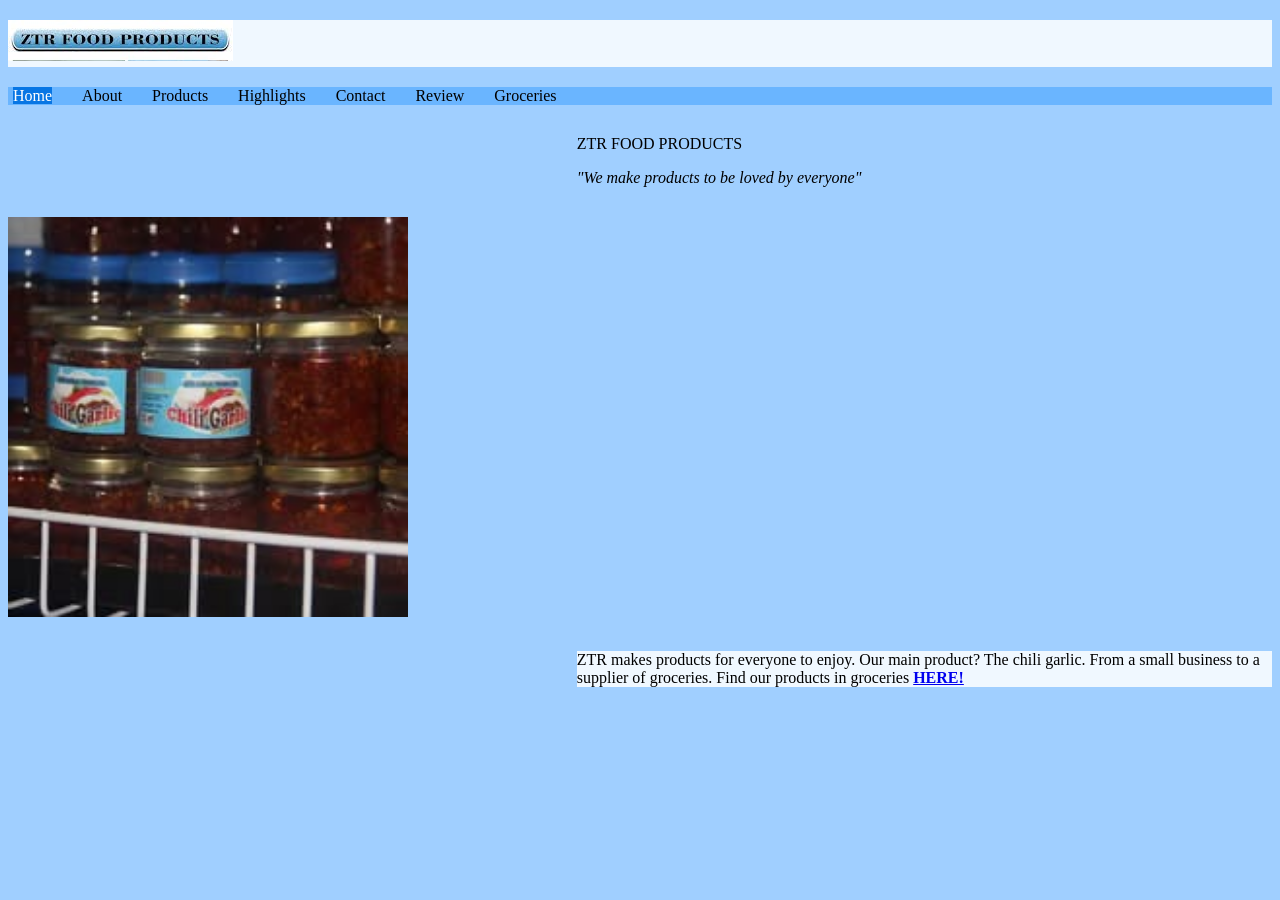
<file: index.html>
<!DOCTYPE html>
<html>
  <head>
    <title>ZTR Home Page</title>
    <link href="style.css" rel="stylesheet">
    <script src="script.js"></script>
  </head>
  <body>
    <header>
      <h2><img src="logo.jpg" alt="logo"/></h2>
    </header>
     <nav id="navigation">
      <ul>
        <li><a href="index.html" id="active">Home</a></li>
        <li><a href="about.html">About</a></li>
        <li><a href="products.html">Products</a></li>
        <li><a href="media.html">Highlights</a></li>
        <li><a href="contact.html">Contact</a></li>
        <li><a href="review.html">Review</a></li>
        <li><a href="groceries.html">Groceries</a></li>
      </ul>
     </nav>
     <main id="homepage">
        <section class="nobackground">
          <p>ZTR FOOD PRODUCTS</p>
          <p><i>"We make products to be loved by everyone"</i></p>
        </section>
       <section class="nobackground">
         <img src="chilisml.jpg" alt="chili garlic" width="400px" height="400px">
       </section>
        <section>
          <p>ZTR makes products for everyone to enjoy.
            Our main product? The chili garlic. From a small
            business to a supplier of groceries. Find our products
            in groceries <b><a href="groceries.html">HERE!</a></b>
          </p>
        </section>
     </main>
  </body>
</html>
</file>
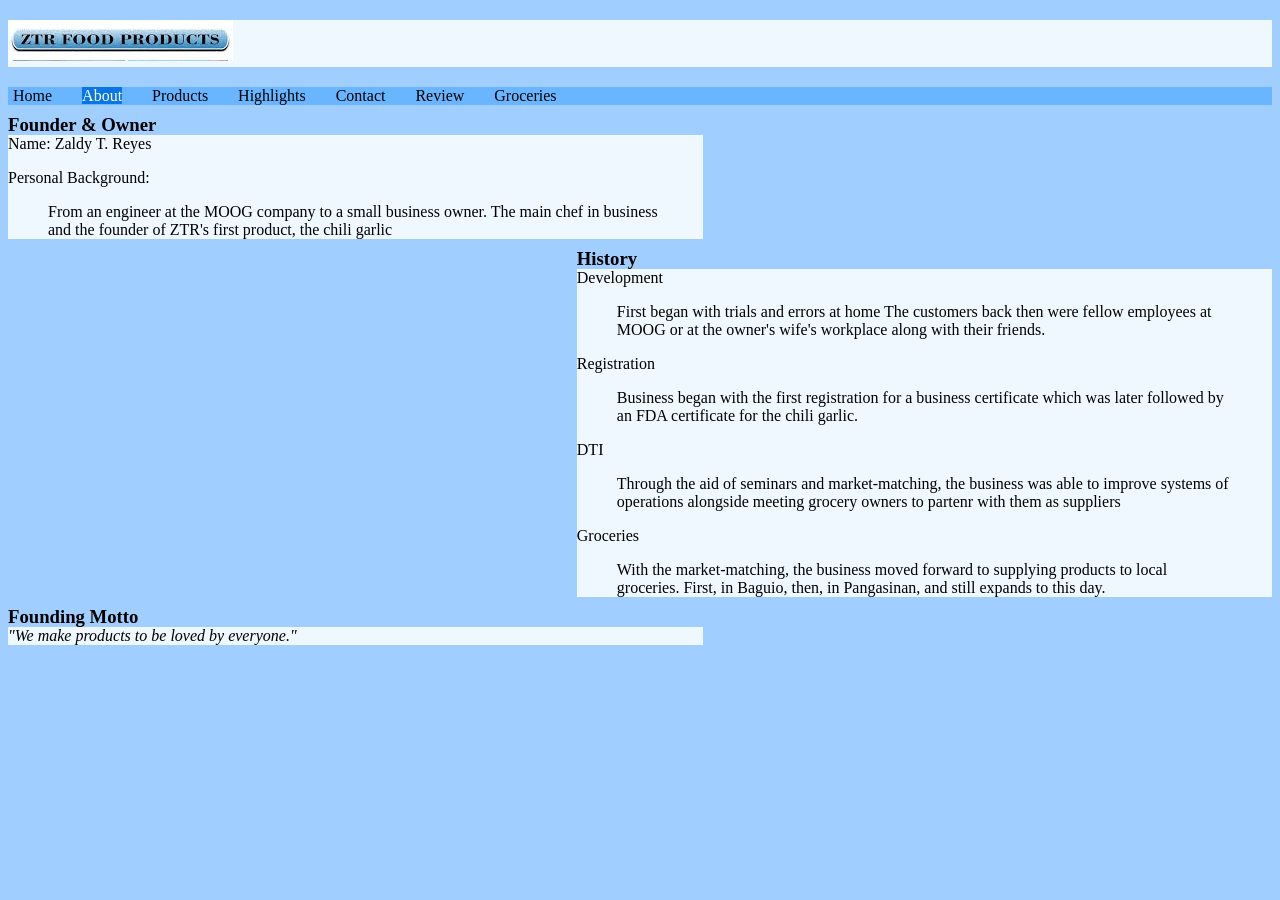
<file: about.html>
<!DOCTYPE html>
<html>
  <head>
    <title>ZTR About Page</title>
    <link href="style.css" rel="stylesheet">
    <script src="script.js"></script>
  </head>
  <body>
    <header>
      <h2><img src="logo.jpg" alt="logo"/></h2>
    </header>
     <nav id="navigation">
      <ul>
        <li><a href="index.html">Home</a></li>
        <li><a href="about.html" id="active">About</a></li>
        <li><a href="products.html">Products</a></li>
        <li><a href="media.html">Highlights</a></li>
        <li><a href="contact.html">Contact</a></li>
        <li><a href="review.html">Review</a></li>
        <li><a href="groceries.html">Groceries</a></li>
      </ul>
     </nav>
     <main id="zigzags">
        <section>
          <h3>Founder & Owner</h3>
          <p>Name: Zaldy T. Reyes</p>
          <p>Personal Background:</p>
          <blockquote>
            <p>From an engineer at the MOOG company to a small business owner.
            The main chef in business and the founder of ZTR's first product, the
            chili garlic</p>
          </blockquote>
        </section>
        <section>
          <h3>History</h3>
          <p>Development</p>
          <blockquote>
            <p>First began with trials and errors at home The customers back then were fellow
            employees at MOOG or at the owner's wife's workplace along with their friends.</p>
          </blockquote>
          <p>Registration</p>
          <blockquote>
            <p>Business began with the first registration for a business certificate which
            was later followed by an FDA certificate for the chili garlic.</p>
          </blockquote>
          <p>DTI</p>
          <blockquote>
            <p>Through the aid of seminars and market-matching, the business was able to
            improve systems of operations alongside meeting grocery owners to partenr
            with them as suppliers</p>
          </blockquote>
          <p>Groceries</p>
          <blockquote>
            <p>With the market-matching, the business moved forward to supplying products
            to local groceries. First, in Baguio, then, in Pangasinan, and still expands
            to this day.</p>
          </blockquote>
        </section>
        <section>
          <h3>Founding Motto</h3>
          <p><i>"We make products to be loved by everyone."</i></p>
        </section>
     </main>
  </body>
</html>
</file>
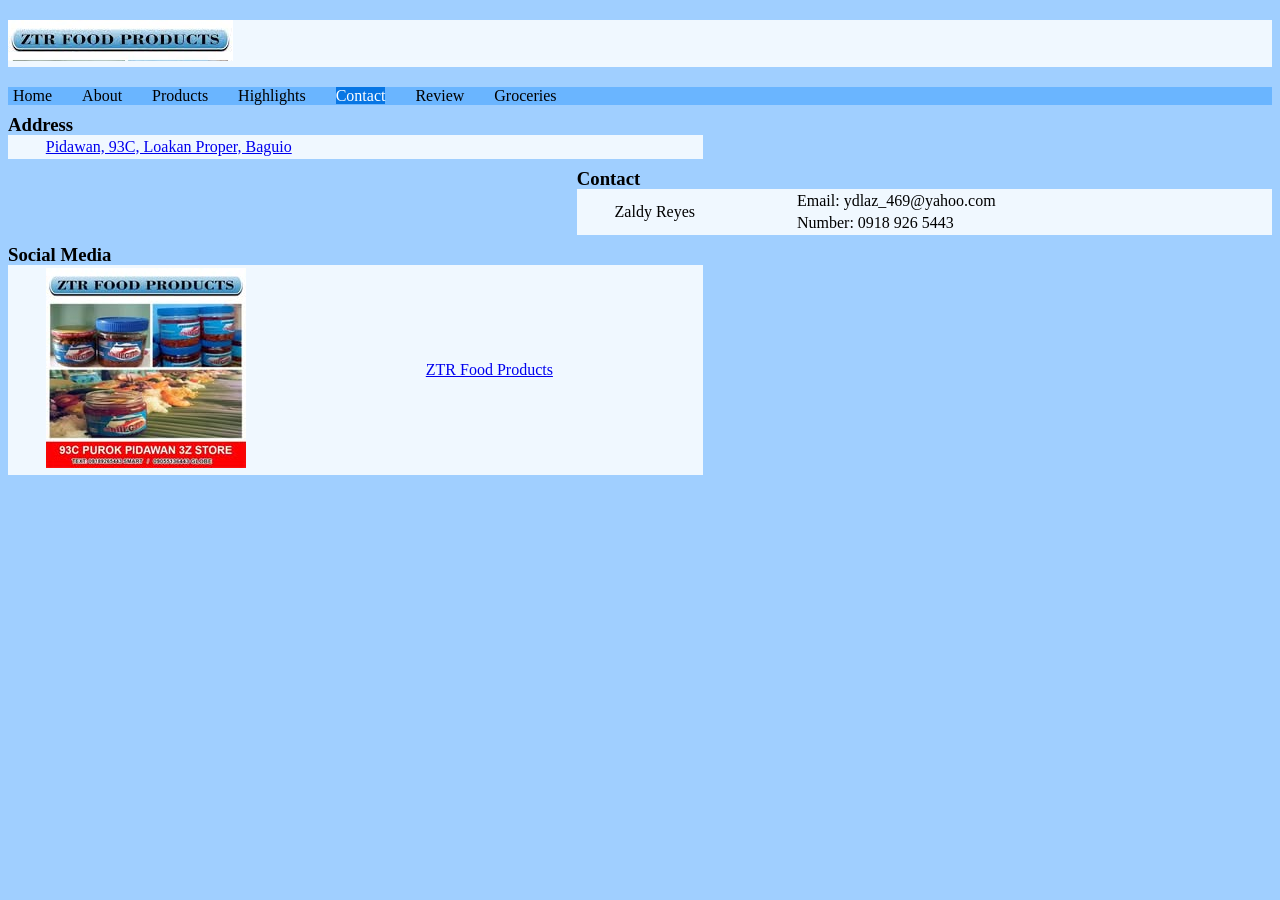
<file: contact.html>
<!DOCTYPE html>
<html>
  <head>
    <title>ZTR Contact Page</title>
    <link href="style.css" rel="stylesheet">
    <script src="script.js"></script>
  </head>
  <body>
    <header>
      <h2><img src="logo.jpg" alt="logo"/></h2>
    </header>
     <nav id="navigation">
      <ul>
        <li><a href="index.html">Home</a></li>
        <li><a href="about.html">About</a></li>
        <li><a href="products.html">Products</a></li>
        <li><a href="media.html">Highlights</a></li>
        <li><a href="contact.html" id="active">Contact</a></li>
        <li><a href="review.html">Review</a></li>
        <li><a href="groceries.html">Groceries</a></li>
      </ul>
     </nav>
     <main id="zigzags">
        <section>
          <h3>Address</h3>
          <table border="0">
            <tr>
              <td><a href="https://maps.app.goo.gl/94D59g6aYKfH8Vn48">Pidawan, 93C, Loakan Proper, Baguio</a>
              </td>
            </tr>
          </table>
        </section>
        <section>
          <h3>Contact</h3>
          <table border="0">
            <tr>
              <td rowspan="2">Zaldy Reyes</td>
              <td> Email: ydlaz_469@yahoo.com</td>
            </tr>
            <tr>
              <td>Number: 0918 926 5443</td>
            </tr>
            </tr>
          </table>
        </section>
        <section>
          <h3>Social Media</h3>
          <table border="0">
            <tr>
              <td><img src="socialmedia.jpg"></td>
              <td><a href="https://www.facebook.com/ztrchiligarlic">ZTR Food Products</a></td>
            </tr>
          </table>
        </section>
     </main>
  </body>
</html>
</file>
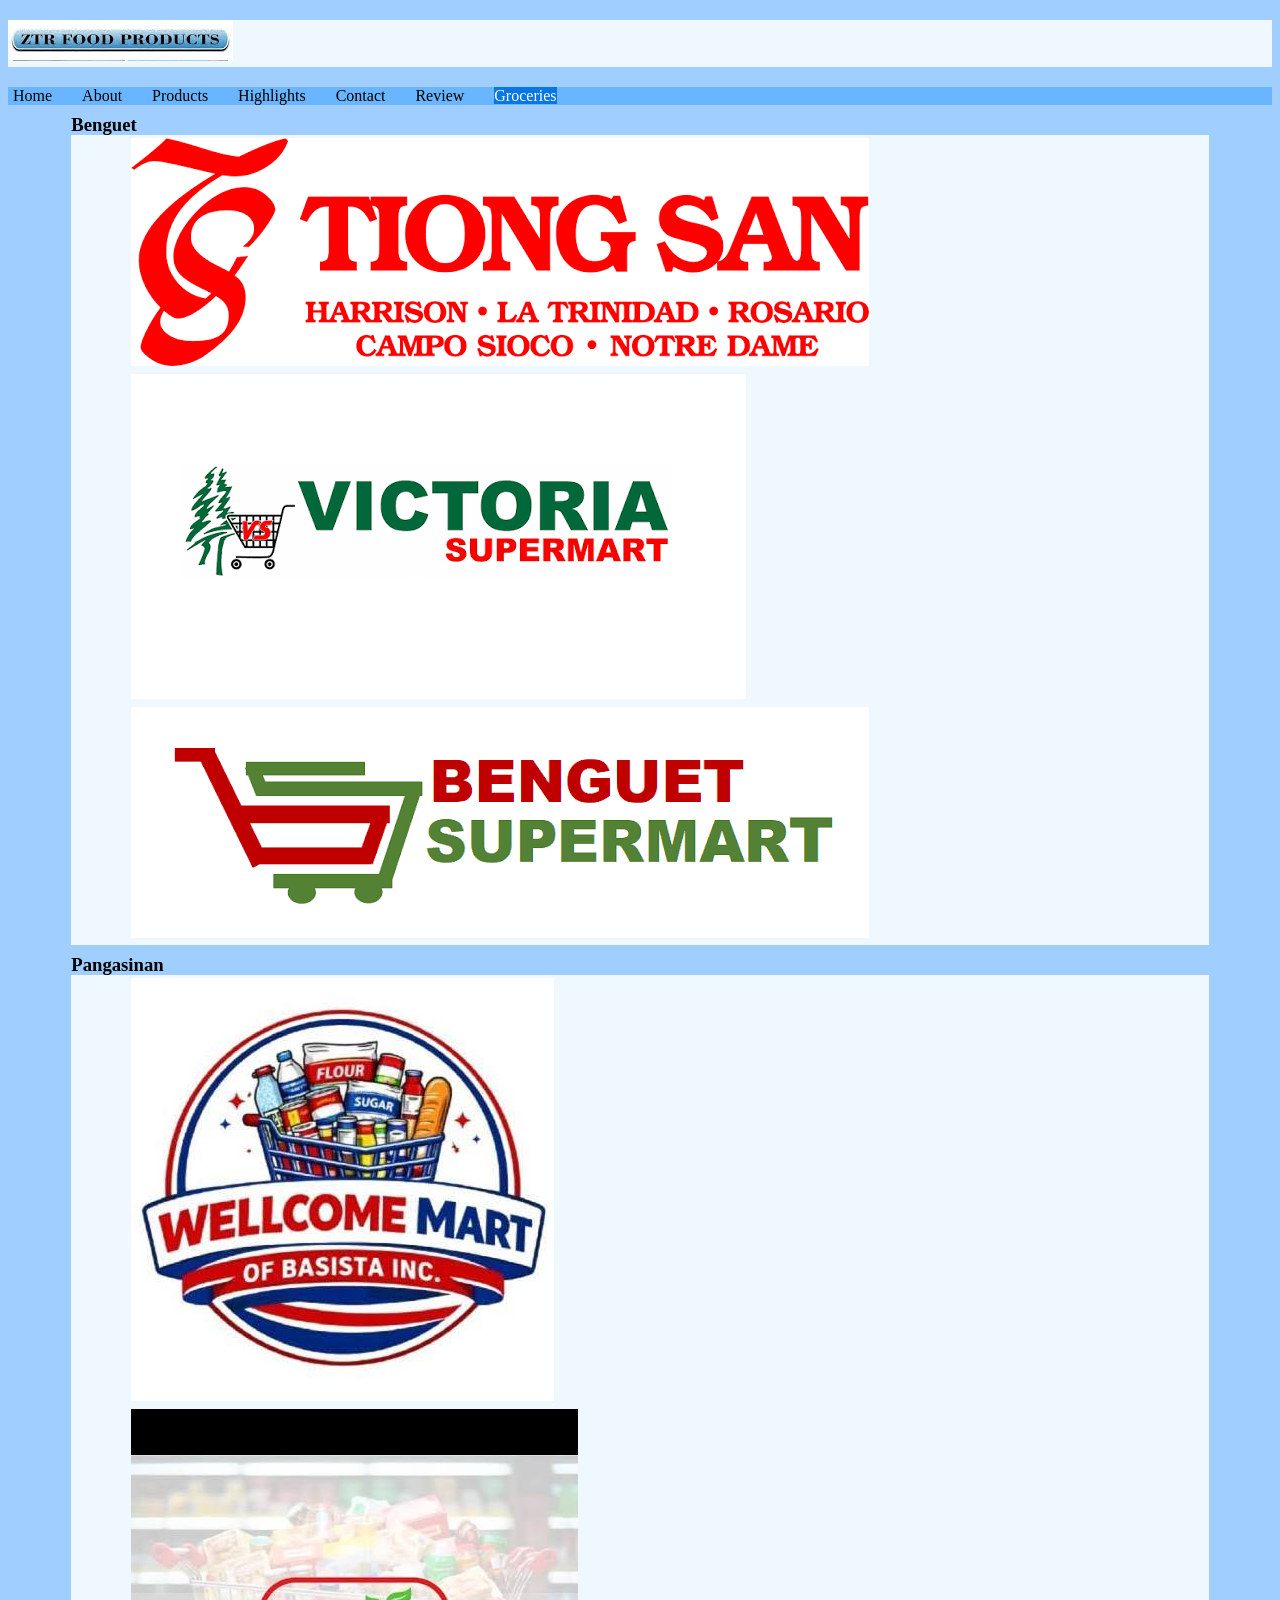
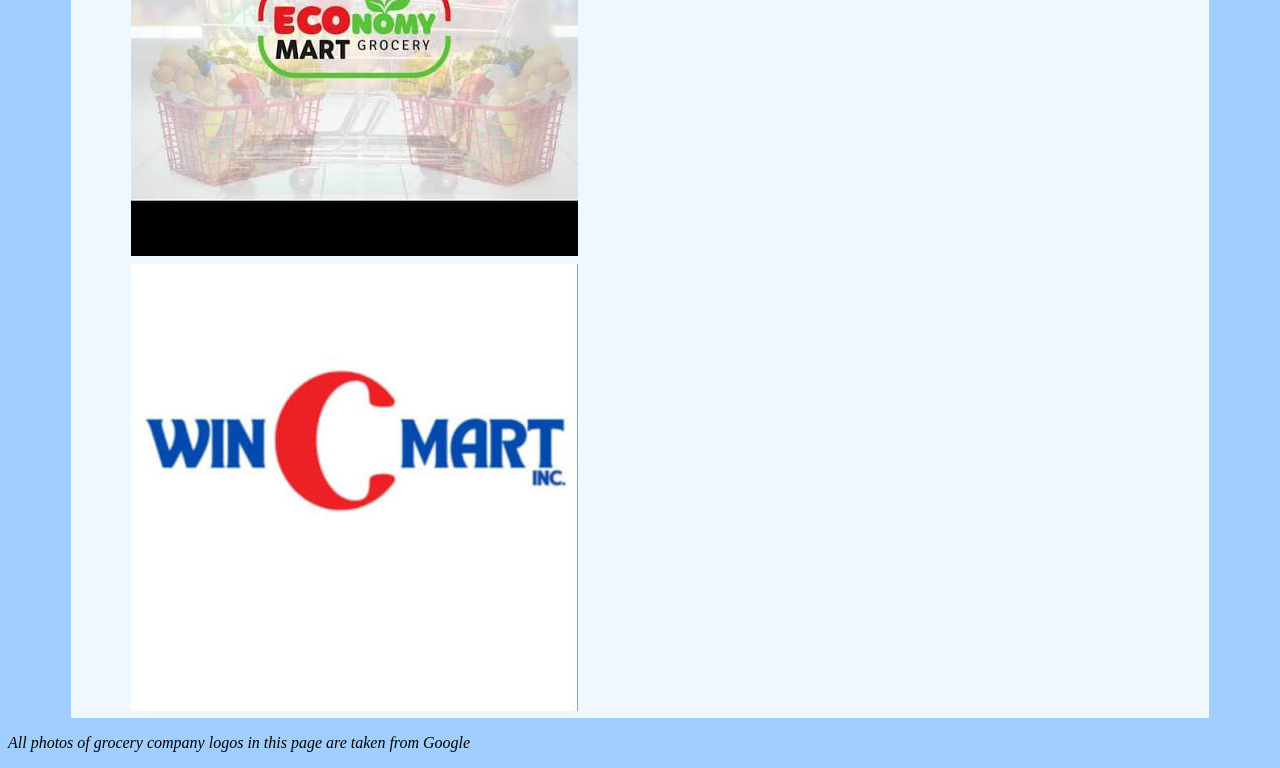
<file: groceries.html>
<!DOCTYPE html>
<html>
  <head>
    <title>ZTR Grocery Client Page</title>
    <link href="style.css" rel="stylesheet">
    <script src="script.js"></script>
  </head>
  <body>
    <header>
      <h2><img src="logo.jpg" alt="logo"/></h2>
    </header>
     <nav id="navigation">
      <ul>
        <li><a href="index.html">Home</a></li>
        <li><a href="about.html">About</a></li>
        <li><a href="products.html">Products</a></li>
        <li><a href="media.html">Highlights</a></li>
        <li><a href="contact.html">Contact</a></li>
        <li><a href="review.html">Review</a></li>
        <li><a href="groceries.html" id="active">Groceries</a></li>
      </ul>
     </nav>
     <main id="nopattern">
        <section>
          <h3>Benguet</h3>
          <table border="0">
            <tr>
              <td><img src="tiongsan.png"/></td>
            </tr>
            <tr>
              <td><img src="victorias.png"></td>
            </tr>
            <tr>
              <td><img src="benguet.png"/></td>
            </tr>
          </table>
        </section>
        <section>
          <h3>Pangasinan</h3>
          <table border="0">
            <tr>
              <td><img src="wellcome.jpg"/></td>
            </tr>
            <tr>
              <td><img src="economymart.jpg"/></td>
            </tr>
            <tr>
              <td><img src="winc.jpg"/></td>
            </tr>
          </table>
        </section>
     </main>
    <footer>
      <p><i>All photos of grocery company logos in this page are taken from Google</i></p>
    </footer>
  </body>
</html>
</file>
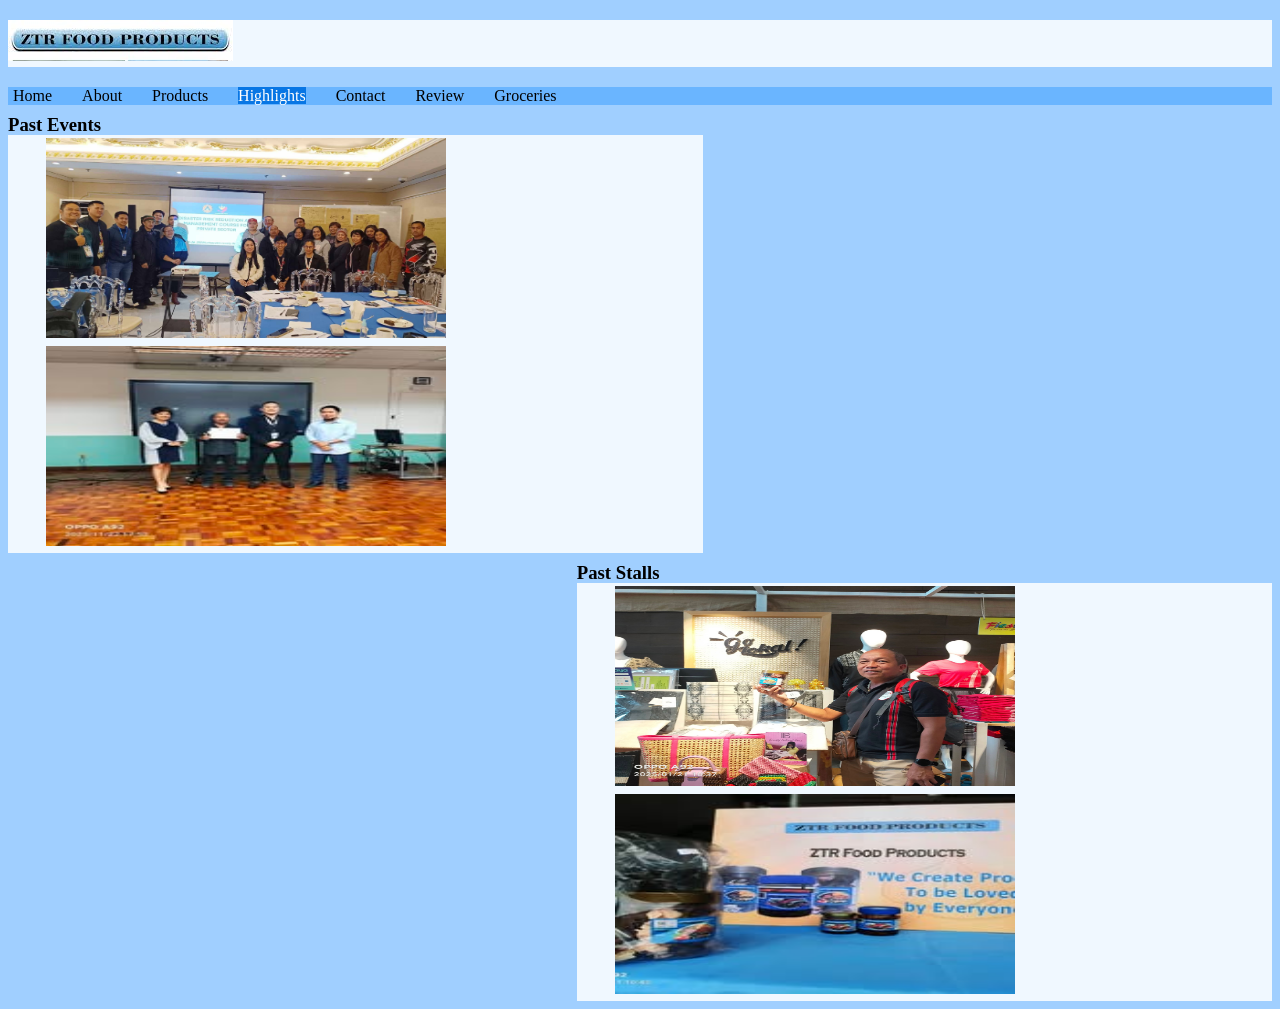
<file: media.html>
<!DOCTYPE html>
<html>
  <head>
    <title>ZTR Highlights Page</title>
    <link href="style.css" rel="stylesheet">
    <script src="script.js"></script>
  </head>
  <body>
    <header>
      <h2><img src="logo.jpg" alt=logo"/></h2>
    </header>
     <nav id="navigation">
      <ul>
        <li><a href="index.html">Home</a></li>
        <li><a href="about.html">About</a></li>
        <li><a href="products.html">Products</a></li>
        <li><a href="media.html" id="active">Highlights</a></li>
        <li><a href="contact.html">Contact</a></li>
        <li><a href="review.html">Review</a></li>
        <li><a href="groceries.html">Groceries</a></li>
      </ul>
     </nav>
     <main id="zigzags">
        <section>
          <h3>Past Events</h3>
          <table border="0">
            <tr>
              <td><img src="seminar event.jpg" width="400px" height="200px"/></td>
            </tr>
            <tr>
              <td><img src="anotherseminar.jpg" width="400px" height="200px"/></td>
            </tr>
          </table>
        </section>
        <section>
          <h3>Past Stalls</h3>
          <table border="0">
            <tr>
              <td><img src="samplepaststall.jpg" width="400px" height="200px"/></td>
            </tr>
            <tr>
              <td><img src="paststall.jpg" width="400px" height="200px"/></td>
            </tr>
          </table>
        </section>
     </main>
  </body>
</html>
</file>
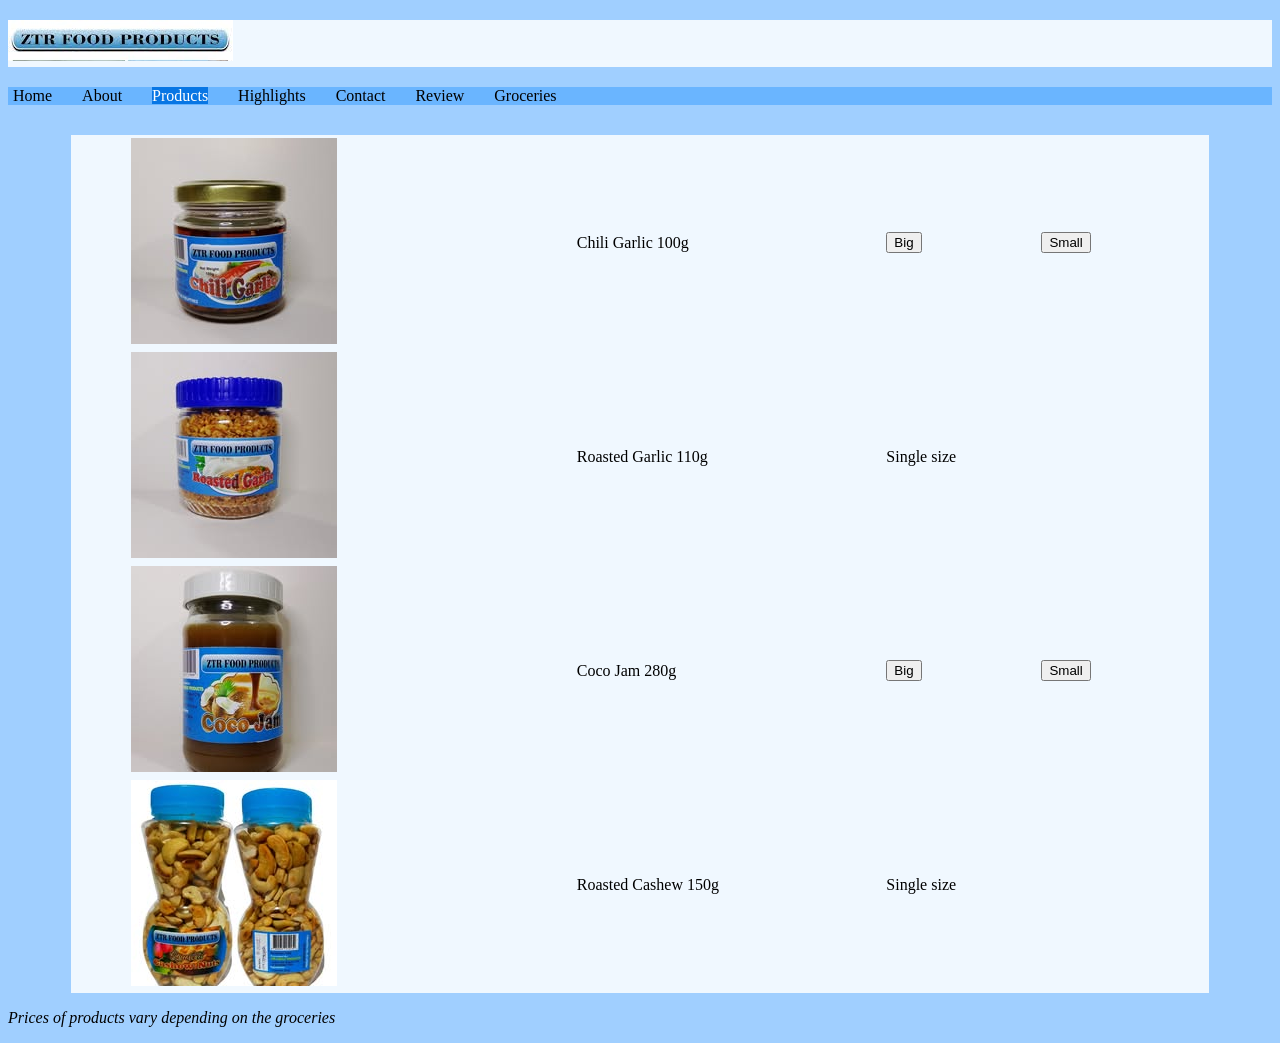
<file: products.html>
<!DOCTYPE html>
<html>
  <head>
    <title>ZTR Products Page</title>
    <link href="style.css" rel="stylesheet">
    <script src="script.js"></script>
  </head>
  <body>
    <header>
      <h2><img src="logo.jpg" alt="logo"/></h2>
    </header>
     <nav id="navigation">
      <ul>
        <li><a href="index.html">Home</a></li>
        <li><a href="about.html">About</a></li>
        <li><a href="products.html" id="active">Products</a></li>
        <li><a href="media.html">Highlights</a></li>
        <li><a href="contact.html">Contact</a></li>
        <li><a href="review.html">Review</a></li>
        <li><a href="groceries.html">Groceries</a></li>
      </ul>
     </nav>
     <main id="nopattern">
        <section>
          <table border="0">
            <tr>
              <td>
                <img id="chili" src="chiligarlicsml.jpg" alt="chili garlic"/>
              </td>
              <td>
                <p id="chilitext">Chili Garlic 100g</p>
              </td>
              <td>
                <button type="button" onclick="big('chili')">Big</button>
              </td>
              <td>
                <button type="button" onclick="small('chili')">Small</button>
              </td>
            </tr>
            <tr>
              <td>
                <img src="roastedgarlic.jpg" alt="roasted garlic"/>
              </td>
              <td>
                <p>Roasted Garlic 110g</p>
              </td>
              <td>
                <p>Single size</p>
              </td>
            </tr>
            <tr>
              <td>
                <img id="coco" src="cocosml.jpg" alt="coco jam"/>
              </td>
              <td>
                <p id="cocotext">Coco Jam 280g</p>
              </td>
              <td>
                <button type="button" onclick="big('coco')">Big</button>
              </td>
              <td>
                <button type="button" onclick="small('coco')">Small</button>
              </td>
            </tr>
            <tr>
              <td>
                <img src="cashew.jpg" alt="cashew"/>
              </td>
              <td>
                <p>Roasted Cashew 150g</p>
              </td>
              <td>
                <p>Single size</p>
              </td>
            </tr>
          </table>
        </section>
     </main>
    <footer>
      <p><i>Prices of products vary depending on the groceries</i></p>
    </footer>
  </body>
</html>
</file>
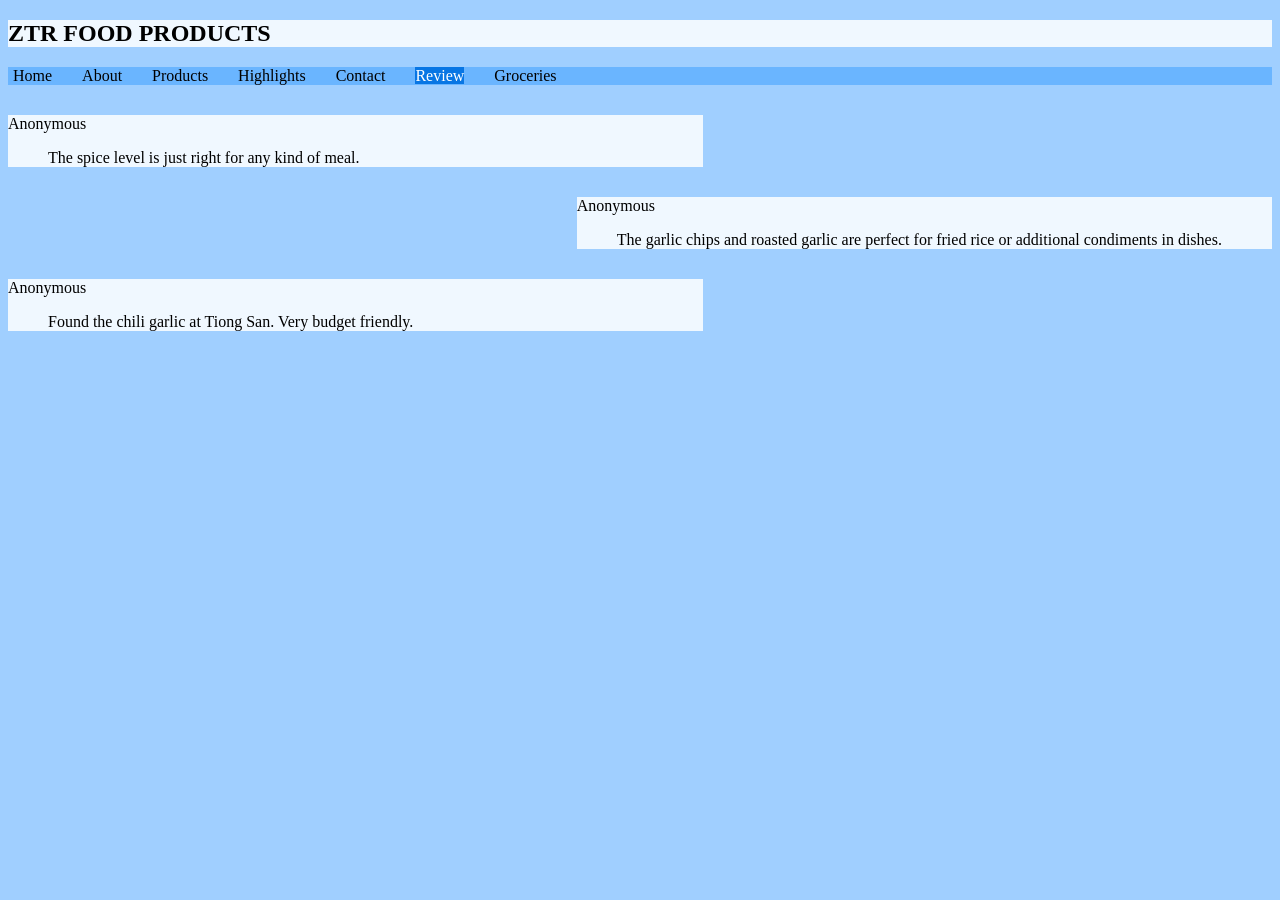
<file: review.html>
<!DOCTYPE html>
<html>
  <head>
    <title>ZTR Ratings Page</title>
    <link href="style.css" rel="stylesheet">
    <script src="script.js"></script>
  </head>
  <body>
    <header>
      <h2>ZTR FOOD PRODUCTS</h2>
    </header>
     <nav id="navigation">
      <ul>
        <li><a href="index.html">Home</a></li>
        <li><a href="about.html">About</a></li>
        <li><a href="products.html">Products</a></li>
        <li><a href="media.html">Highlights</a></li>
        <li><a href="contact.html">Contact</a></li>
        <li><a href="review.html" id="active">Review</a></li>
        <li><a href="groceries.html">Groceries</a></li>
      </ul>
     </nav>
     <main id="zigzags">
        <section>
          <p>Anonymous</p>
          <blockquote>
            <p>The spice level is just
              right for any kind of meal.
            </p>
          </blockquote>
        </section>
        <section>
          <p>Anonymous</p>
          <blockquote>
            <p>The garlic chips and roasted
              garlic are perfect for fried
              rice or additional condiments
              in dishes.
            </p>
          </blockquote>
        </section>
        <section>
          <p>Anonymous</p>
          <blockquote>
            <p>Found the chili garlic at
              Tiong San. Very budget friendly.
            </p>
          </blockquote>
        </section>
     </main>
  </body>
</html>
</file>
<file: style.css>
html{
  background-color:rgb(160, 207, 255);
}  
header{
  background-color: aliceblue;
}
#active{
  background-color:rgb(8, 118, 228);
  color: white;
}
nav{
  margin: 0;
  padding: 0;
  background-color:rgb(106, 181, 255);
}
nav ul{
  list-style-type: none;
  display: flex;
  margin: 0;
  padding: 5px;
  padding-bottom: 0;
  padding-top: 0;
  gap: 30px;
}
nav li a{
  text-decoration: none;
  color: black;
}

nav li a:hover {
  background-color: lightcyan;
}

main section {
  width: 55%;
  margin-top: 30px;
  position: relative;
}

main#nopattern section, table {
  width: 90%;
  margin: auto;
  margin-top: 30px;
  position: relative;
}

section {
  background-color: aliceblue;
}

h3{
  position: absolute;
  top: -40px;
}

.nobackground{
  background-color: transparent;
}

#homepage section:nth-child(odd) {
  margin-left: auto;
}
#homepage section:nth-child(even) {
  margin-right: auto;
}

#zigzags section:nth-child(odd){
  margin-right: auto;
}
#zigzags section:nth-child(even){
  margin-left: auto;
}
</file>
